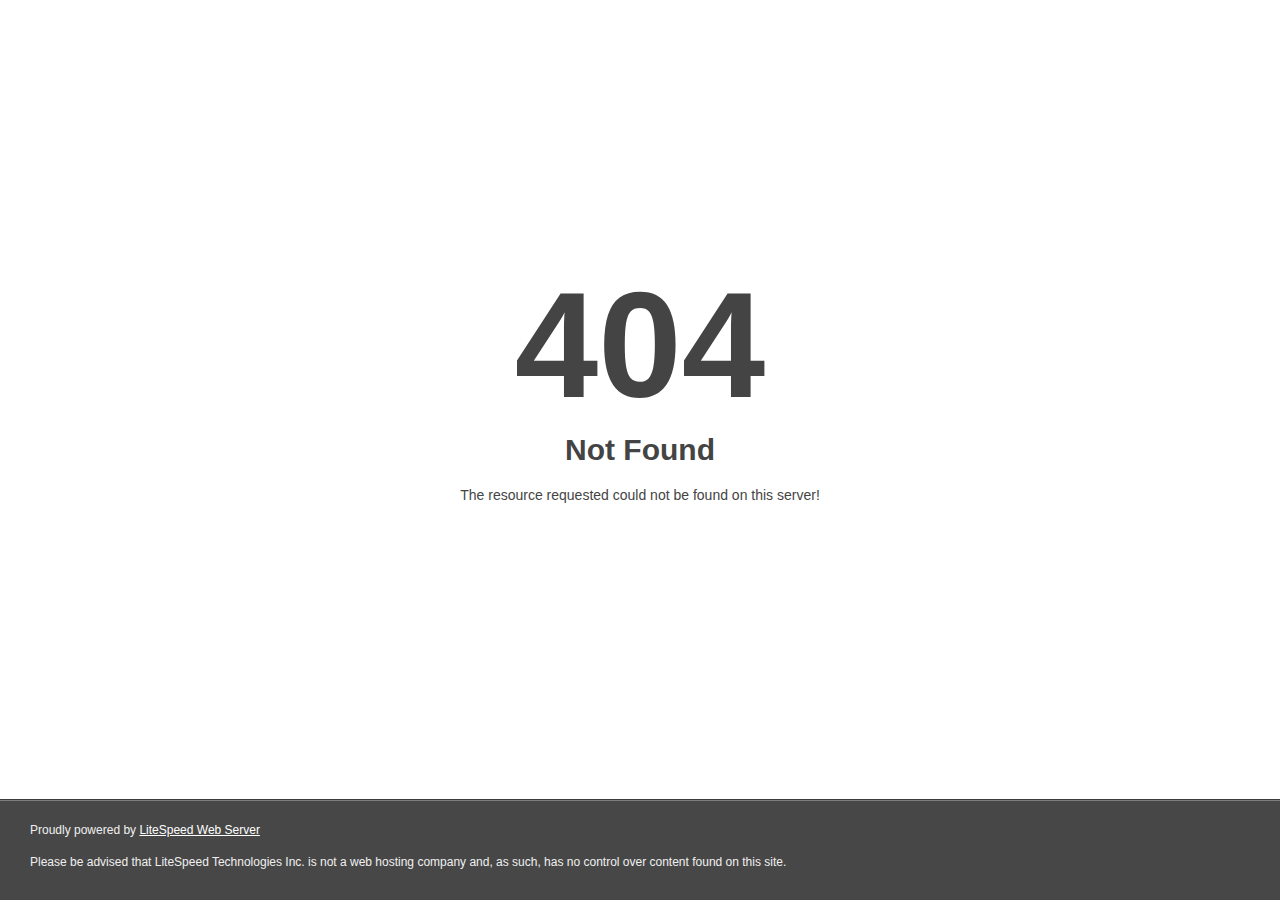
<file: apple-touch-icon.html>
<!DOCTYPE html>
<html style="height:100%">
<head>
<meta name="viewport" content="width=device-width, initial-scale=1, shrink-to-fit=no" />
<title> 404 Not Found
</title></head>
<body style="color: #444; margin:0;font: normal 14px/20px Arial, Helvetica, sans-serif; height:100%; background-color: #fff;">
<div style="height:auto; min-height:100%; "> <div style="text-align: center; width:800px; margin-left: -400px; position:absolute; top: 30%; left:50%;">
<h1 style="margin:0; font-size:150px; line-height:150px; font-weight:bold;">404</h1>
<h2 style="margin-top:20px;font-size: 30px;">Not Found
</h2>
<p>The resource requested could not be found on this server!</p>
</div></div><div style="color:#f0f0f0; font-size:12px;margin:auto;padding:0px 30px 0px 30px;position:relative;clear:both;height:100px;margin-top:-101px;background-color:#474747;border-top: 1px solid rgba(0,0,0,0.15);box-shadow: 0 1px 0 rgba(255, 255, 255, 0.3) inset;">
<br>Proudly powered by <a style="color:#fff;" href="http://www.litespeedtech.com/error-page">LiteSpeed Web Server</a><p>Please be advised that LiteSpeed Technologies Inc. is not a web hosting company and, as such, has no control over content found on this site.</p></div></body></html>
</file>
